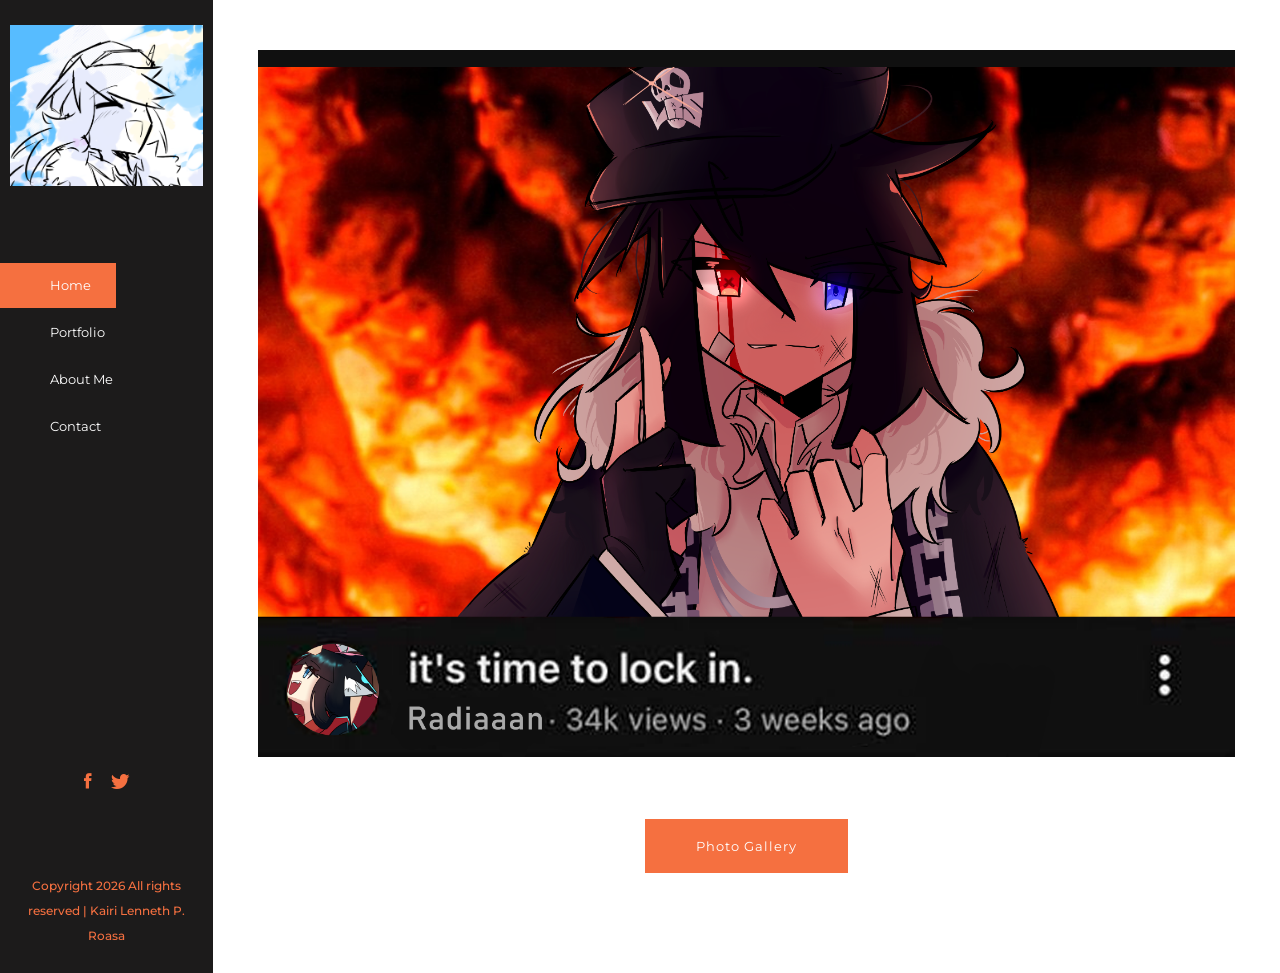
<file: index.html>
<!DOCTYPE html>
<html lang="en">
<head>
    <!-- ========== Meta Tags ========== -->
    <meta charset="UTF-8">
    <meta name="viewport" content="width=device-width, initial-scale=1, maximum-scale=1">
    <!-- ========== Title ========== -->
    <title>Roasa - Home</title>
    <!-- ========== Favicon Ico ========== -->
    <!--<link rel="icon" href="fav.ico">-->
    <!-- ========== STYLESHEETS ========== -->
    <!-- Bootstrap CSS -->
    <link href="assets/css/bootstrap.min.css" rel="stylesheet">
    <!-- Fonts Icon CSS -->
    <link href="assets/css/font-awesome.min.css" rel="stylesheet">
    <link href="assets/css/et-line.css" rel="stylesheet">
    <link href="assets/css/ionicons.min.css" rel="stylesheet">
    <!-- Carousel CSS -->
    <link href="assets/css/slick.css" rel="stylesheet">
    <!-- Magnific-popup -->
    <link rel="stylesheet" href="assets/css/magnific-popup.css">
    <!-- Animate CSS -->
    <link rel="stylesheet" href="assets/css/animate.min.css">
    <!-- Custom styles for this template -->
    <link href="assets/css/main.css" rel="stylesheet">
</head>
<body>
    <div class="loader">
        <div class="loader-outter"></div>
        <div class="loader-inner"></div>
    </div>

    <div class="body-container container-fluid">
        <a class="menu-btn" href="javascript:void(0)">
            <i class="ion ion-grid"></i>
        </a>
        <div class="row justify-content-center">
            <!--=================== side menu ====================-->
            <div class="col-lg-2 col-md-3 col-12 menu_block">

                <!--logo -->
                <div class="logo_box">
                    <a href="index.html">
                        <img src="assets/img/logog.png">
                    </a>
                </div>
                <!--logo end-->

                <!--main menu -->
                <div class="side_menu_section">
                    <ul class="menu_nav">
                        <li class="active">
                            <a href="index.html">
                                Home
                            </a>
                        </li>
                        <li>
                            <a href="portfolio.html">
                                Portfolio
                            </a>
                        </li>
                        <li>
                            <a href="about.html">
                                About Me
                            </a>
                        </li>
                        <li>
                            <a href="contact.html">
                                Contact
                            </a>
                        </li>
                    </ul>
                </div>
                <!--main menu end -->

                <!--social and copyright -->
                <div class="side_menu_bottom">
                    <div class="side_menu_bottom_inner">
                        <ul class="social_menu">
                            <li>
                                <a href="https://www.facebook.com/kairi.roasa"><i class="ion ion-social-facebook"></i></i> </a>
                            </li>
                            <li>
                                <a href="https://x.com/radiaaam"> <i class="ion ion-social-twitter"></i> </a>
                            </li>
                        </ul>
                        <div class="copy_right">
                            <p class="copyright">Copyright 2026 All rights reserved | Kairi Lenneth P. Roasa</p>
                        </div>
                    </div>
                </div>
                <!--social and copyright end -->

            </div>
            <!--=================== side menu end====================-->

            <!--=================== content body ====================-->
            <div class="col-lg-10 col-md-9 col-12 body_block  align-content-center">
                <div class="portfolio">
                    <div class="container-fluid">
                        <img src="assets/img/bg/LOCKIN.png" width=1300 height=auto>
                        <br><br>
                        <div class="element_section mt30 mb50">
                            <div class="section_content mt30">
                                <center><a href="portfolio.html" class="btn btn-primary">Photo Gallery</a></center>
                            </div>
                        </div>
                    </div>
                </div>
            </div>
            <!--=================== content body end ====================-->
        </div>
    </div>


    <!-- jquery -->
    <script src="assets/js/jquery.min.js"></script>
    <!-- bootstrap -->
    <script src="assets/js/popper.js"></script>
    <script src="assets/js/bootstrap.min.js"></script>
    <script src="assets/js/waypoints.min.js"></script>
    <!--slick carousel -->
    <script src="assets/js/slick.min.js"></script>
    <!--Portfolio Filter-->
    <script src="assets/js/imgloaded.js"></script>
    <script src="assets/js/isotope.js"></script>
    <!-- Magnific-popup -->
    <script src="assets/js/jquery.magnific-popup.min.js"></script>
    <!--Counter-->
    <script src="assets/js/jquery.counterup.min.js"></script>
    <!-- WOW JS -->
    <script src="assets/js/wow.min.js"></script>
    <!-- Custom js -->
    <script src="assets/js/main.js"></script>
</body>
</html>
</file>
<file: assets/css/et-line.css>
@font-face{font-family:et-line;src:url(../fonts/et-line.eot);src:url(../fonts/et-line.eot?#iefix) format('embedded-opentype'),url(../fonts/et-line.woff) format('woff'),url(../fonts/et-line.ttf) format('truetype'),url(../fonts/et-line.svg#et-line) format('svg');font-weight:400;font-style:normal}[data-icon]:before{font-family:et-line;content:attr(data-icon);speak:none;font-weight:400;font-variant:normal;text-transform:none;line-height:1;-webkit-font-smoothing:antialiased;-moz-osx-font-smoothing:grayscale;display:inline-block}.icon-adjustments,.icon-alarmclock,.icon-anchor,.icon-aperture,.icon-attachment,.icon-bargraph,.icon-basket,.icon-beaker,.icon-bike,.icon-book-open,.icon-briefcase,.icon-browser,.icon-calendar,.icon-camera,.icon-caution,.icon-chat,.icon-circle-compass,.icon-clipboard,.icon-clock,.icon-cloud,.icon-compass,.icon-desktop,.icon-dial,.icon-document,.icon-documents,.icon-download,.icon-dribbble,.icon-edit,.icon-envelope,.icon-expand,.icon-facebook,.icon-flag,.icon-focus,.icon-gears,.icon-genius,.icon-gift,.icon-global,.icon-globe,.icon-googleplus,.icon-grid,.icon-happy,.icon-hazardous,.icon-heart,.icon-hotairballoon,.icon-hourglass,.icon-key,.icon-laptop,.icon-layers,.icon-lifesaver,.icon-lightbulb,.icon-linegraph,.icon-linkedin,.icon-lock,.icon-magnifying-glass,.icon-map,.icon-map-pin,.icon-megaphone,.icon-mic,.icon-mobile,.icon-newspaper,.icon-notebook,.icon-paintbrush,.icon-paperclip,.icon-pencil,.icon-phone,.icon-picture,.icon-pictures,.icon-piechart,.icon-presentation,.icon-pricetags,.icon-printer,.icon-profile-female,.icon-profile-male,.icon-puzzle,.icon-quote,.icon-recycle,.icon-refresh,.icon-ribbon,.icon-rss,.icon-sad,.icon-scissors,.icon-scope,.icon-search,.icon-shield,.icon-speedometer,.icon-strategy,.icon-streetsign,.icon-tablet,.icon-target,.icon-telescope,.icon-toolbox,.icon-tools,.icon-tools-2,.icon-trophy,.icon-tumblr,.icon-twitter,.icon-upload,.icon-video,.icon-wallet,.icon-wine{font-family:et-line;speak:none;font-style:normal;font-weight:400;font-variant:normal;text-transform:none;line-height:1;-webkit-font-smoothing:antialiased;-moz-osx-font-smoothing:grayscale;display:inline-block}.icon-mobile:before{content:"\e000"}.icon-laptop:before{content:"\e001"}.icon-desktop:before{content:"\e002"}.icon-tablet:before{content:"\e003"}.icon-phone:before{content:"\e004"}.icon-document:before{content:"\e005"}.icon-documents:before{content:"\e006"}.icon-search:before{content:"\e007"}.icon-clipboard:before{content:"\e008"}.icon-newspaper:before{content:"\e009"}.icon-notebook:before{content:"\e00a"}.icon-book-open:before{content:"\e00b"}.icon-browser:before{content:"\e00c"}.icon-calendar:before{content:"\e00d"}.icon-presentation:before{content:"\e00e"}.icon-picture:before{content:"\e00f"}.icon-pictures:before{content:"\e010"}.icon-video:before{content:"\e011"}.icon-camera:before{content:"\e012"}.icon-printer:before{content:"\e013"}.icon-toolbox:before{content:"\e014"}.icon-briefcase:before{content:"\e015"}.icon-wallet:before{content:"\e016"}.icon-gift:before{content:"\e017"}.icon-bargraph:before{content:"\e018"}.icon-grid:before{content:"\e019"}.icon-expand:before{content:"\e01a"}.icon-focus:before{content:"\e01b"}.icon-edit:before{content:"\e01c"}.icon-adjustments:before{content:"\e01d"}.icon-ribbon:before{content:"\e01e"}.icon-hourglass:before{content:"\e01f"}.icon-lock:before{content:"\e020"}.icon-megaphone:before{content:"\e021"}.icon-shield:before{content:"\e022"}.icon-trophy:before{content:"\e023"}.icon-flag:before{content:"\e024"}.icon-map:before{content:"\e025"}.icon-puzzle:before{content:"\e026"}.icon-basket:before{content:"\e027"}.icon-envelope:before{content:"\e028"}.icon-streetsign:before{content:"\e029"}.icon-telescope:before{content:"\e02a"}.icon-gears:before{content:"\e02b"}.icon-key:before{content:"\e02c"}.icon-paperclip:before{content:"\e02d"}.icon-attachment:before{content:"\e02e"}.icon-pricetags:before{content:"\e02f"}.icon-lightbulb:before{content:"\e030"}.icon-layers:before{content:"\e031"}.icon-pencil:before{content:"\e032"}.icon-tools:before{content:"\e033"}.icon-tools-2:before{content:"\e034"}.icon-scissors:before{content:"\e035"}.icon-paintbrush:before{content:"\e036"}.icon-magnifying-glass:before{content:"\e037"}.icon-circle-compass:before{content:"\e038"}.icon-linegraph:before{content:"\e039"}.icon-mic:before{content:"\e03a"}.icon-strategy:before{content:"\e03b"}.icon-beaker:before{content:"\e03c"}.icon-caution:before{content:"\e03d"}.icon-recycle:before{content:"\e03e"}.icon-anchor:before{content:"\e03f"}.icon-profile-male:before{content:"\e040"}.icon-profile-female:before{content:"\e041"}.icon-bike:before{content:"\e042"}.icon-wine:before{content:"\e043"}.icon-hotairballoon:before{content:"\e044"}.icon-globe:before{content:"\e045"}.icon-genius:before{content:"\e046"}.icon-map-pin:before{content:"\e047"}.icon-dial:before{content:"\e048"}.icon-chat:before{content:"\e049"}.icon-heart:before{content:"\e04a"}.icon-cloud:before{content:"\e04b"}.icon-upload:before{content:"\e04c"}.icon-download:before{content:"\e04d"}.icon-target:before{content:"\e04e"}.icon-hazardous:before{content:"\e04f"}.icon-piechart:before{content:"\e050"}.icon-speedometer:before{content:"\e051"}.icon-global:before{content:"\e052"}.icon-compass:before{content:"\e053"}.icon-lifesaver:before{content:"\e054"}.icon-clock:before{content:"\e055"}.icon-aperture:before{content:"\e056"}.icon-quote:before{content:"\e057"}.icon-scope:before{content:"\e058"}.icon-alarmclock:before{content:"\e059"}.icon-refresh:before{content:"\e05a"}.icon-happy:before{content:"\e05b"}.icon-sad:before{content:"\e05c"}.icon-facebook:before{content:"\e05d"}.icon-twitter:before{content:"\e05e"}.icon-googleplus:before{content:"\e05f"}.icon-rss:before{content:"\e060"}.icon-tumblr:before{content:"\e061"}.icon-linkedin:before{content:"\e062"}.icon-dribbble:before{content:"\e063"}
</file>
<file: assets/css/main.css>
/*
 * Cocoon -  Portfolio html  Template
 * Build Date: december 2017
 * Author: colorlib
 * Copyright (C) 2018 colorlib
 */
/* ------------------------------------- */
/* TABLE OF CONTENTS
/* -------------------------------------
    . GENERAL
    . SIDE MENU
    . BODY SIDE GENEREL CLASSES
    . BUTTONS
    . ICON BOXES
    . PROJECTS SECTION (PORTFOLIO)
    . BLOG  SECTION
    . COUNTER SECTION
    . Testimonial SECTION
	. Contact Section
	.PROGRESSBAR
	.SINGLE POST (COMMENTS SIDEBAR TAGS LIST)
	------------------------------------- */
/*  ----------------------------------------------------
1. GENERAL
-------------------------------------------------------- */
/* ----------------IMPORT GOOGLE FONTS ------------------- */
@import url("https://fonts.googleapis.com/css?family=Montserrat:300,300i,400,500");
/* ----------------Text Fonts ------------------- */
body {
  font-size: 20px;
  line-height: 1.6;
  font-weight: 300;
  font-family: "Montserrat", sans-serif;
  color: #262424;
  font-style: normal;
  overflow-x: hidden;
}

h1, h2, h3, h4, h5, h6 {
  font-family: "Montserrat", sans-serif;
  font-weight: 400;
  color: #1c1b1b;
  line-height: 1.3;
}

h1, .h1 {
  font-size: 42px;
  margin-bottom: 25px;
}

h2, .h2 {
  font-size: 38px;
  margin-bottom: 25px;
}

h3, .h3 {
  font-size: 36px;
  margin-bottom: 25px;
}

h4, .h4 {
  font-size: 18px;
  margin-bottom: 15px;
}

h5, .h5 {
  font-size: 16px;
  margin-bottom: 15px;
}

h6, .h6 {
  font-size: 14px;
  margin-bottom: 10px;
}

p {
  font-size: 16px;
  font-family: "Montserrat", sans-serif;
  margin: 0 0 15px;
  line-height: 2.1;
  font-weight: 300;
  color: #262424;
}
p:last-child {
  margin-bottom: 0;
}

a {
  color: inherit;
  text-decoration: none;
  cursor: pointer;
  font-size: 13px;
  font-weight: 400;
  -webkit-transition: all 0.4s ease-in-out;
  transition: all 0.4s ease-in-out;
}

a:hover,
a:focus,
a:active {
  text-decoration: none;
  outline: none;
  color: #262424;
  -webkit-transition: all 0.4s ease-in-out;
  transition: all 0.4s ease-in-out;
}

ul.nosyely_list {
  padding: 0;
  margin: 0;
  list-style: none;
}

.section_title {
  position: relative;
  margin-bottom: 25px;
}
.section_title h4 {
  tex  background-color: #f57040;
  position: absolute;
  left: 2px;
  bottom: -10px;
}

blockquote {
  padding: 75px 25px 25px;
  font-size: 20px;
  text-align: center;
  margin: 25px 50px;
}
blockquote:before {
  content: open-quote;
  display: block;
  font-size: 134px;
  font-family: Georgia, Verdana, Roboto, serif;
  line-height: 0.2;
  padding: 0;
  opacity: 0.2;
  font-weight: 600;
  margin: 0;
}
blockquote p {
  font-size: 18px;
  text-transform: capitalize;
  font-weight: 400;
  font-style: italic;
}

.text-muted {
  color: #868e96 !important;
  font-size: 14px;
  line-height: 2.1;
}

strong {
  font-weight: 700;
}

.text-xs {
  font-size: 11px;
}

.text-xl {
  font-size: 48px;
  font-weight: 600;
  letter-spacing: 1px;
}

.uppercase {
  text-transform: uppercase;
}

.capitalize {
  text-transform: capitalize;
}

img {
  max-width: 100%;
}

@media (max-width: 768px) {
  h1, .h1 {
    font-size: 28px;
    line-height: 40px;
    margin-bottom: 15px;
    font-weight: 700;
  }

  h2, .h2 {
    font-size: 24px;
    line-height: 40px;
    margin-bottom: 15px;
  }

  h3, .h3 {
    font-size: 20px;
    line-height: 30px;
    margin-bottom: 15px;
  }

  h4, .h4 {
    font-size: 16px;
    line-height: 30px;
    margin-bottom: 10px;
  }

  h5, .h5 {
    font-size: 14px;
    line-height: 25px;
    margin-bottom: 10px;
  }

  h6, .h6 {
    font-size: 12px;
    line-height: 25px;
    margin-bottom: 5px;
  }

  .hide-md {
    display: none !important;
  }
}
/* ----------------Responsive Align ------------------- */
@media all and (max-width: 767px) {
  .text-center-xs {
    text-align: center;
  }

  .text-left-xs {
    text-align: left;
  }

  .text-right-xs {
    text-align: right;
  }
}
.loader {
  position: fixed;
  top: 0;
  bottom: 0;
  width: 100%;
  background-color: #EEEEEE;
  z-index: 999999;
}
.loader .loader-inner {
  position: absolute;
  border: 2px solid #f57040;
  border-radius: 50%;
  width: 40px;
  height: 40px;
  left: calc(50% - 20px);
  top: calc(50% - 20px);
  border-right: 0;
  border-top-color: transparent;
  -webkit-animation: loader-inner 1s cubic-bezier(0.42, 0.61, 0.58, 0.41) infinite;
  animation: loader-inner 1s cubic-bezier(0.42, 0.61, 0.58, 0.41) infinite;
}

@-webkit-keyframes loader-outter {
  0% {
    -webkit-transform: rotate(0deg);
    transform: rotate(0deg);
  }
  100% {
    -webkit-transform: rotate(360deg);
    transform: rotate(360deg);
  }
}
@keyframes loader-outter {
  0% {
    -webkit-transform: rotate(0deg);
    transform: rotate(0deg);
  }
  100% {
    -webkit-transform: rotate(360deg);
    transform: rotate(360deg);
  }
}
@-webkit-keyframes loader-inner {
  0% {
    -webkit-transform: rotate(0deg);
    transform: rotate(0deg);
  }
  100% {
    -webkit-transform: rotate(-360deg);
    transform: rotate(-360deg);
  }
}
@keyframes loader-inner {
  0% {
    -webkit-transform: rotate(0deg);
    transform: rotate(0deg);
  }
  100% {
    -webkit-transform: rotate(-360deg);
    transform: rotate(-360deg);
  }
}
/* ----------------colors------------------- */
.color-gray {
  color: #EEEEEE !important;
}

.color-dark-gray {
  color: #262424 !important;
}

.color-dark {
  color: #333333 !important;
}

.color-black {
  color: #1c1b1b !important;
}

.color-light {
  color: #ffffff !important;
}

.color-green {
  color: #6cc47f !important;
}

.color-blue {
  color: #f57040 !important;
}

.color-red {
  color: #f97794 !important;
}

.color-orange {
  color: #f79257 !important;
}

.color-yellow {
  color: #ffbf00 !important;
}

.color-purple {
  color: #926cc4 !important;
}

.bg-grad-purple {
  background: #8C66CA;
  background: linear-gradient(135deg, #E25574 0%, #8C66CA 100%);
}

.bg-macaroni {
  background: -webkit-gradient(linear, left top, right top, from(#ff5f6d), to(#ffc371));
  background: linear-gradient(90deg, #ff5f6d 0%, #ffc371 100%);
}

.bg-light {
  background-color: #ffffff !important;
}

.bg-gray {
  background-color: #EEEEEE !important;
}

.bg-black {
  background-color: #1c1b1b !important;
}

.bg-blue {
  background-color: #f57040 !important;
}

.bg-purple {
  background-color: #926cc4 !important;
}

/* --------------PADDING STYLE-------------- */
.p0 {
  padding: 0 !important;
}

.p5 {
  padding: 5px !important;
}

.p10 {
  padding: 10px !important;
}

.p15 {
  padding: 15px !important;
}

.p20 {
  padding: 20px !important;
}

.p25 {
  padding: 25px !important;
}

.p30 {
  padding: 30px !important;
}

.p35 {
  padding: 35px !important;
}

.p40 {
  padding: 40px !important;
}

.p45 {
  padding: 45px !important;
}

.p50 {
  padding: 50px !important;
}

.p55 {
  padding: 55px !important;
}

.p60 {
  padding: 60px !important;
}

.p65 {
  padding: 65px !important;
}

.p70 {
  padding: 70px !important;
}

.p75 {
  padding: 75px !important;
}

.p80 {
  padding: 80px !important;
}

.p85 {
  padding: 85px !important;
}

.p90 {
  padding: 90px !important;
}

.p95 {
  padding: 95px !important;
}

.p100 {
  padding: 100px !important;
}

.pt0 {
  padding-top: 0 !important;
}

.pt5 {
  padding-top: 5px !important;
}

.pt10 {
  padding-top: 10px !important;
}

.pt15 {
  padding-top: 15px !important;
}

.pt20 {
  padding-top: 20px !important;
}

.pt25 {
  padding-top: 25px !important;
}

.pt30 {
  padding-top: 30px !important;
}

.pt35 {
  padding-top: 35px !important;
}

.pt40 {
  padding-top: 40px !important;
}

.pt45 {
  padding-top: 45px !important;
}

.pt50 {
  padding-top: 50px !important;
}

.pt55 {
  padding-top: 55px !important;
}

.pt60 {
  padding-top: 60px !important;
}

.pt65 {
  padding-top: 65px !important;
}

.pt70 {
  padding-top: 70px !important;
}

.pt75 {
  padding-top: 75px !important;
}

.pt80 {
  padding-top: 80px !important;
}

.pt85 {
  padding-top: 85px !important;
}

.pt90 {
  padding-top: 90px !important;
}

.pt95 {
  padding-top: 95px !important;
}

.pt100 {
  padding-top: 100px !important;
}

.pt120 {
  padding-top: 120px !important;
}

.pt200 {
  padding-top: 200px !important;
}

.pr0 {
  padding-right: 0 !important;
}

.pr5 {
  padding-right: 5px !important;
}

.pr10 {
  padding-right: 10px !important;
}

.pr15 {
  padding-right: 15px !important;
}

.pr20 {
  padding-right: 20px !important;
}

.pr25 {
  padding-right: 25px !important;
}

.pr30 {
  padding-right: 30px !important;
}

.pr35 {
  padding-right: 35px !important;
}

.pr40 {
  padding-right: 40px !important;
}

.pr45 {
  padding-right: 45px !important;
}

.pr50 {
  padding-right: 50px !important;
}

.pr55 {
  padding-right: 55px !important;
}

.pr60 {
  padding-right: 60px !important;
}

.pr65 {
  padding-right: 65px !important;
}

.pr70 {
  padding-right: 70px !important;
}

.pr75 {
  padding-right: 75px !important;
}

.pr80 {
  padding-right: 80px !important;
}

.pr85 {
  padding-right: 85px !important;
}

.pr90 {
  padding-right: 90px !important;
}

.pr95 {
  padding-right: 95px !important;
}

.pr100 {
  padding-right: 100px !important;
}

.pb0 {
  padding-bottom: 0 !important;
}

.pb5 {
  padding-bottom: 5px !important;
}

.pb10 {
  padding-bottom: 10px !important;
}

.pb15 {
  padding-bottom: 15px !important;
}

.pb20 {
  padding-bottom: 20px !important;
}

.pb25 {
  padding-bottom: 25px !important;
}

.pb30 {
  padding-bottom: 30px !important;
}

.pb35 {
  padding-bottom: 35px !important;
}

.pb40 {
  padding-bottom: 40px !important;
}

.pb45 {
  padding-bottom: 45px !important;
}

.pb50 {
  padding-bottom: 50px !important;
}

.pb55 {
  padding-bottom: 55px !important;
}

.pb60 {
  padding-bottom: 60px !important;
}

.pb65 {
  padding-bottom: 65px !important;
}

.pb70 {
  padding-bottom: 70px !important;
}

.pb75 {
  padding-bottom: 75px !important;
}

.pb80 {
  padding-bottom: 80px !important;
}

.pb85 {
  padding-bottom: 85px !important;
}

.pb90 {
  padding-bottom: 90px !important;
}

.pb95 {
  padding-bottom: 95px !important;
}

.pb100 {
  padding-bottom: 100px !important;
}

.pb120 {
  padding-bottom: 120px !important;
}

.pb200 {
  padding-bottom: 200px !important;
}

.pl0 {
  padding-left: 0;
}

.pl5 {
  padding-left: 5px;
}

.pl10 {
  padding-left: 10px;
}

.pl15 {
  padding-left: 15px;
}

.pl20 {
  padding-left: 20px;
}

.pl25 {
  padding-left: 25px;
}

.pl30 {
  padding-left: 30px;
}

.pl35 {
  padding-left: 35px;
}

.pl40 {
  padding-left: 40px;
}

.pl45 {
  padding-left: 45px;
}

.pl50 {
  padding-left: 50px;
}

.pl55 {
  padding-left: 55px;
}

.pl60 {
  padding-left: 60px;
}

.pl65 {
  padding-left: 65px;
}

.pl70 {
  padding-left: 70px;
}

.pl75 {
  padding-left: 75px;
}

.pl80 {
  padding-left: 80px;
}

.pl85 {
  padding-left: 85px;
}

.pl90 {
  padding-left: 90px;
}

.pl95 {
  padding-left: 95px;
}

.pl100 {
  padding-left: 100px;
}

/*  -----------------MARGIN STYLE----------------------- */
.m0 {
  margin: 0;
}

.m5 {
  margin: 5px;
}

.m10 {
  margin: 10px;
}

.m15 {
  margin: 15px;
}

.m20 {
  margin: 20px;
}

.m25 {
  margin: 25px;
}

.m30 {
  margin: 30px;
}

.m35 {
  margin: 35px;
}

.m40 {
  margin: 40px;
}

.m45 {
  margin: 45px;
}

.m50 {
  margin: 50px;
}

.m55 {
  margin: 55px;
}

.m60 {
  margin: 60px;
}

.m65 {
  margin: 65px;
}

.m70 {
  margin: 70px;
}

.m75 {
  margin: 75px;
}

.m80 {
  margin: 80px;
}

.m85 {
  margin: 85px;
}

.m90 {
  margin: 90px;
}

.m95 {
  margin: 95px;
}

.m100 {
  margin: 100px;
}

.mt0 {
  margin-top: 0 !important;
}

.mt5 {
  margin-top: 5px !important;
}

.mt10 {
  margin-top: 10px !important;
}

.mt15 {
  margin-top: 15px !important;
}

.mt20 {
  margin-top: 20px !important;
}

.mt25 {
  margin-top: 25px !important;
}

.mt30 {
  margin-top: 30px !important;
}

.mt35 {
  margin-top: 35px !important;
}

.mt40 {
  margin-top: 40px !important;
}

.mt45 {
  margin-top: 45px !important;
}

.mt50 {
  margin-top: 50px !important;
}

.mt55 {
  margin-top: 55px !important;
}

.mt60 {
  margin-top: 60px !important;
}

.mt65 {
  margin-top: 65px !important;
}

.mt70 {
  margin-top: 70px !important;
}

.mt75 {
  margin-top: 75px !important;
}

.mt80 {
  margin-top: 80px !important;
}

.mt85 {
  margin-top: 85px !important;
}

.mt90 {
  margin-top: 90px !important;
}

.mt95 {
  margin-top: 95px !important;
}

.mt100 {
  margin-top: 100px !important;
}

.mt110 {
  margin-top: 110px !important;
}

.mt120 {
  margin-top: 120px !important;
}

.mt-75 {
  margin-top: -75px !important;
}

.mr0 {
  margin-right: 0 !important;
}

.mr5 {
  margin-right: 5px !important;
}

.mr10 {
  margin-right: 10px !important;
}

.mr15 {
  margin-right: 15px !important;
}

.mr20 {
  margin-right: 20px !important;
}

.mr25 {
  margin-right: 25px !important;
}

.mr30 {
  margin-right: 30px !important;
}

.mr35 {
  margin-right: 35px !important;
}

.mr40 {
  margin-right: 40px !important;
}

.mr45 {
  margin-right: 45px !important;
}

.mr50 {
  margin-right: 50px !important;
}

.mr55 {
  margin-right: 55px !important;
}

.mr60 {
  margin-right: 60px !important;
}

.mr65 {
  margin-right: 65px !important;
}

.mr70 {
  margin-right: 70px !important;
}

.mr75 {
  margin-right: 75px !important;
}

.mr80 {
  margin-right: 80px !important;
}

.mr85 {
  margin-right: 85px !important;
}

.mr90 {
  margin-right: 90px !important;
}

.mr95 {
  margin-right: 95px !important;
}

.mr100 {
  margin-right: 100px !important;
}

.mb0 {
  margin-bottom: 0 !important;
}

.mb5 {
  margin-bottom: 5px !important;
}

.mb10 {
  margin-bottom: 10px !important;
}

.mb15 {
  margin-bottom: 15px !important;
}

.mb20 {
  margin-bottom: 20px !important;
}

.mb25 {
  margin-bottom: 25px !important;
}

.mb30 {
  margin-bottom: 30px !important;
}

.mb35 {
  margin-bottom: 35px !important;
}

.mb40 {
  margin-bottom: 40px !important;
}

.mb45 {
  margin-bottom: 45px !important;
}

.mb50 {
  margin-bottom: 50px !important;
}

.mb55 {
  margin-bottom: 55px !important;
}

.mb60 {
  margin-bottom: 60px !important;
}

.mb65 {
  margin-bottom: 65px !important;
}

.mb70 {
  margin-bottom: 70px !important;
}

.mb75 {
  margin-bottom: 75px !important;
}

.mb80 {
  margin-bottom: 80px !important;
}

.mb85 {
  margin-bottom: 85px !important;
}

.mb90 {
  margin-bottom: 90px !important;
}

.mb95 {
  margin-bottom: 95px !important;
}

.mb100 {
  margin-bottom: 100px !important;
}

.ml0 {
  margin-left: 0 !important;
}

.ml5 {
  margin-left: 5px !important;
}

.ml10 {
  margin-left: 10px !important;
}

.ml15 {
  margin-left: 15px !important;
}

.ml20 {
  margin-left: 20px !important;
}

.ml25 {
  margin-left: 25px !important;
}

.ml30 {
  margin-left: 30px !important;
}

.ml35 {
  margin-left: 35px !important;
}

.ml40 {
  margin-left: 40px !important;
}

.ml45 {
  margin-left: 45px !important;
}

.ml50 {
  margin-left: 50px !important;
}

.ml55 {
  margin-left: 55px !important;
}

.ml60 {
  margin-left: 60px !important;
}

.ml65 {
  margin-left: 65px !important;
}

.ml70 {
  margin-left: 70px !important;
}

.ml75 {
  margin-left: 75px !important;
}

.ml80 {
  margin-left: 80px !important;
}

.ml85 {
  margin-left: 85px !important;
}

.ml90 {
  margin-left: 90px !important;
}

.ml95 {
  margin-left: 95px !important;
}

.ml100 {
  margin-left: 100px !important;
}

/*  --------------MARGIN STYLE MINUS----------------------------- */
.mt-5 {
  margin-top: -5px;
}

.mt-10 {
  margin-top: -10px;
}

.mt-15 {
  margin-top: -15px;
}

.mt-20 {
  margin-top: -20px;
}

.mt-25 {
  margin-top: -25px;
}

.mt-30 {
  margin-top: -30px;
}

.mt-35 {
  margin-top: -35px;
}

.mt-40 {
  margin-top: -40px;
}

.mt-45 {
  margin-top: -45px;
}

.mt-50 {
  margin-top: -50px;
}

.mt-55 {
  margin-top: -55px;
}

.mt-60 {
  margin-top: -60px;
}

.mt-65 {
  margin-top: -65px;
}

.mt-70 {
  margin-top: -70px;
}

.mt-75 {
  margin-top: -75px;
}

.mt-80 {
  margin-top: -80px;
}

.mt-85 {
  margin-top: -85px;
}

.mt-90 {
  margin-top: -90px;
}

.mt-95 {
  margin-top: -95px;
}

.mt-100 {
  margin-top: -100px;
}

.mt-110 {
  margin-top: -110px;
}

.mt-120 {
  margin-top: -120px;
}

.mt-130 {
  margin-top: -130px;
}

.mt-140 {
  margin-top: -140px;
}

.mt-150 {
  margin-top: -150px;
}

.ml-5 {
  margin-left: -5px;
}

.ml-10 {
  margin-left: -10px;
}

.ml-15 {
  margin-left: -15px;
}

.ml-20 {
  margin-left: -20px;
}

.ml-25 {
  margin-left: -25px;
}

.ml-30 {
  margin-left: -30px;
}

.ml-35 {
  margin-left: -35px;
}

.ml-40 {
  margin-left: -40px;
}

.ml-45 {
  margin-left: -45px;
}

.ml-50 {
  margin-left: -50px;
}

.ml-55 {
  margin-left: -55px;
}

.ml-60 {
  margin-left: -60px;
}

.ml-65 {
  margin-left: -65px;
}

.ml-70 {
  margin-left: -70px;
}

.ml-75 {
  margin-left: -75px;
}

.ml-80 {
  margin-left: -80px;
}

.ml-85 {
  margin-left: -85px;
}

.ml-90 {
  margin-left: -90px;
}

.ml-95 {
  margin-left: -95px;
}

.ml-100 {
  margin-left: -100px;
}

.ml-110 {
  margin-left: -110px;
}

.ml-120 {
  margin-left: -120px;
}

.ml-130 {
  margin-left: -130px;
}

.ml-140 {
  margin-left: -140px;
}

.ml-150 {
  margin-left: -150px;
}

.mb-5 {
  margin-bottom: -5px;
}

.mb-10 {
  margin-bottom: -10px;
}

.mb-15 {
  margin-bottom: -15px;
}

.mb-20 {
  margin-bottom: -20px;
}

.mb-25 {
  margin-bottom: -25px;
}

.mb-30 {
  margin-bottom: -30px;
}

.mb-35 {
  margin-bottom: -35px;
}

.mb-40 {
  margin-bottom: -40px;
}

.mb-45 {
  margin-bottom: -45px;
}

.mb-50 {
  margin-bottom: -50px;
}

.mb-55 {
  margin-bottom: -55px;
}

.mb-60 {
  margin-bottom: -60px;
}

.mb-65 {
  margin-bottom: -65px;
}

.mb-70 {
  margin-bottom: -70px;
}

.mb-75 {
  margin-bottom: -75px;
}

.mb-80 {
  margin-bottom: -80px;
}

.mb-85 {
  margin-bottom: -85px;
}

.mb-90 {
  margin-bottom: -90px;
}

.mb-95 {
  margin-bottom: -95px;
}

.mb-100 {
  margin-bottom: -100px;
}

.mb-110 {
  margin-bottom: -110px;
}

.mb-120 {
  margin-bottom: -120px;
}

.mb-130 {
  margin-bottom: -130px;
}

.mb-140 {
  margin-bottom: -140px;
}

.mb-150 {
  margin-bottom: -150px;
}

/*  ----------------------------------------------------
2. HEADER
-------------------------------------------------------- */
.body-container {
  position: relative;
}

.menu-btn {
  font-size: 36px;
  text-align: center;
  position: fixed;
  right: 30px;
  display: none;
  opacity: 0;
  bottom: 30px;
  padding: 3px 0;
  background-color: #fff;
  z-index: 9999;
  width: 60px;
  color: #f57040;
  height: 60px;
  border-radius: 50px;
  -webkit-box-shadow: 0 0 42px rgba(0, 0, 0, 0.1);
          box-shadow: 0 0 42px rgba(0, 0, 0, 0.1);
}
.menu-btn:hover {
  -webkit-box-shadow: 0 0 2px rgba(0, 0, 0, 0.09);
          box-shadow: 0 0 2px rgba(0, 0, 0, 0.09);
  color: #1c1b1b;
}

.menu_block {
  background-color: #1c1b1b;
  min-height: 100vh;
  padding: 0;
}
.menu_block .logo_box {
  text-align: center;
  padding: 25px 10px;
}
.menu_block .side_menu_section {
  margin-top: 50px;
}
.menu_block .side_title {
  padding-left: 50px;
  color: #f57040;
  text-transform: capitalize;
  font-size: 15px;
  margin-bottom: 25px;
  font-weight: 500;
}
.menu_block .side_menu_bottom {
  min-height: 300px;
}
.menu_block .side_menu_bottom .side_menu_bottom_inner {
  position: absolute;
  left: 0;
  right: 0;
  bottom: 0;
}
.menu_block .copy_right {
  padding: 25px;
  color: #f57040;
  margin-top: 50px;
}
.menu_block .copy_right p {
  color: #f57040;
  font-size: 12px;
  text-align: center;
  font-weight: 500;
}

.menu_nav {
  width: 100%;
  padding: 0;
  list-style: none;
  margin-left: 0;
}
.menu_nav li {
  width: 100%;
  display: inline-block;
  padding: 0;
  margin-top: 2px;
}
.menu_nav li a {
  display: inline-block;
  padding: 12px 25px 12px 50px;
  background-color: transparent;
  color: #ffffff;
}
.menu_nav li a:hover {
  background-color: #f57040;
}
.menu_nav li a:focus {
  background-color: #f57040;
}
.menu_nav li.active a {
  background-color: #f57040;
  color: #ffffff;
}
.menu_nav .sub-menu {
  position: absolute;
  right: 0;
  left: 100%;
  z-index: 999999;
  background-color: #f57040;
  padding: 10px;
  display: inline-block;
  min-width: 200px;
}
.menu_nav .sub-menu li a {
  text-align: left;
  padding: 10px 25px;
  text-transform: capitalize;
  background-color: transparent;
}
.menu_nav .sub-menu li a:hover {
  color: #dddddd;
}

.filter_nav {
  padding: 0;
  margin: 0;
  list-style: none;
}
.filter_nav li {
  padding: 0;
  margin-top: 2px;
}
.filter_nav li a {
  display: inline-block;
  padding: 8px 15px 8px 50px;
  text-transform: capitalize;
  color: #ffffff;
}
.filter_nav li a:hover {
  background-color: #f57040;
  color: #ffffff;
}
.filter_nav li.active a {
  background-color: #f57040;
  color: #ffffff;
}

.social_menu {
  margin-top: 100px;
  text-align: center;
  padding: 0;
  list-style: none;
}
.social_menu li {
  display: inline-block;
}
.social_menu li a {
  padding: 7px;
  font-size: 20px;
  color: #f57040;
}
.social_menu li a:hover {
  color: #ffffff;
}

@media (max-width: 768px) {
  .menu-btn {
    opacity: 1;
    display: block;
  }

  .menu_block {
    min-height: 100%;
    padding: 0;
    max-width: 250px;
    left: 0;
    position: fixed;
    top: 0;
    bottom: 0;
    overflow-x: hidden;
    overflow-y: scroll;
    z-index: 999999;
    margin-left: -250px;
    -webkit-transition: all 0.4s ease-in-out;
    transition: all 0.4s ease-in-out;
  }
  .menu_block .side_menu_bottom {
    position: relative;
  }

  .sidebar_closed .menu_block {
    margin-left: 0;
    -webkit-transition: all 0.4s ease-in-out;
    transition: all 0.4s ease-in-out;
  }
}
/*  ----------------------------------------------------
3 body
-------------------------------------------------------- */
.body_block {
  background-color: #ffffff;
  padding: 50px 30px;
}

.img_card {
  position: relative;
}
.img_card .content_section {
  background-color: #ffffff;
  position: relative;
  padding: 50px 0;
}
.img_card .content_section .content_box {
  position: relative;
  left: 0;
  right: 0;
  margin-right: -75px;
  z-index: 999;
  top: 0;
  width: auto;
  bottom: 0;
  padding: 15px;
  min-height: 500px;
  background-color: #ffffff;
}
.img_card .content_section .content_box .content_box_inner {
  padding: 25px 20px 25px 15px;
}
.img_card .img_section {
  background-size: cover;
  background-position: center center;
  background-repeat: no-repeat;
}

/*  ----------------------------------------------------
4 buttons
-------------------------------------------------------- */
.btn {
  font-size: 13px;
  line-height: 1.7;
  text-transform: capitalize;
  color: #fff;
  font-weight: 400;
  padding: 15px 50px;
  border-radius: 0;
  outline: 0 !important;
  border: none;
  cursor: pointer;
  letter-spacing: 1px;
  background-color: #1c1b1b;
  -webkit-transition: all 300ms ease-in-out;
  transition: all 300ms ease-in-out;
}
.btn:hover {
  color: #1c1b1b;
  background-color: #fff;
  -webkit-transition: all 300ms ease-in-out;
  transition: all 300ms ease-in-out;
}
.btn:focus {
  outline: 0 !important;
  -webkit-box-shadow: 0 0 0 rgba(0, 0, 0, 0);
          box-shadow: 0 0 0 rgba(0, 0, 0, 0);
}

.btn-sm {
  padding: 10px 20px;
}

.btn-lg {
  padding: 18px 50px;
}

.btn_center {
  margin: 0 auto;
  display: block;
}

.btn.btn-shadow {
  -webkit-box-shadow: 3px 4px 5px 0 rgba(0, 0, 0, 0.09);
  box-shadow: 3px 4px 5px 0 rgba(0, 0, 0, 0.09);
}
.btn.btn-shadow:hover {
  -webkit-box-shadow: 1px 1px 1px 0 rgba(0, 0, 0, 0.09);
  box-shadow: 1px 1px 1px 0 rgba(0, 0, 0, 0.09);
}

.btn-rounded {
  border-radius: 50px;
}

.btn-primary {
  background-color: #f57040;
  border: solid 1px #f57040;
  color: #ffffff;
  -webkit-transition: all 300ms ease-in-out;
  transition: all 300ms ease-in-out;
}
.btn-primary:hover {
  background-color: #1c1b1b;
  color: #ffffff;
  border: solid 1px #1c1b1b;
  -webkit-transition: all 300ms ease-in-out;
  transition: all 300ms ease-in-out;
}

.btn-primary-outline {
  background-color: transparent;
  border: solid 1px #f57040;
  color: #f57040;
  -webkit-transition: all 300ms ease-in-out;
  transition: all 300ms ease-in-out;
}
.btn-primary-outline:hover {
  background-color: #f57040;
  color: #ffffff;
  -webkit-transition: all 300ms ease-in-out;
  transition: all 300ms ease-in-out;
}

.btn-light {
  background-color: #ffffff;
  border: solid 1px #ffffff;
  color: #1c1b1b;
  -webkit-transition: all 300ms ease-in-out;
  transition: all 300ms ease-in-out;
}
.btn-light:hover {
  color: #ffffff;
  border: solid 1px #1c1b1b;
  background-color: #1c1b1b;
  -webkit-transition: all 300ms ease-in-out;
  transition: all 300ms ease-in-out;
}

.btn-dark {
  background-color: #333333;
  border: solid 1px #1c1b1b;
  color: #ffffff;
  -webkit-transition: all 300ms ease-in-out;
  transition: all 300ms ease-in-out;
}
.btn-dark:hover {
  color: #1c1b1b;
  border: solid 1px #ffffff;
  background-color: #ffffff;
  -webkit-transition: all 300ms ease-in-out;
  transition: all 300ms ease-in-out;
}

/*  ----------------------------------------------------
5 icon boxes
-------------------------------------------------------- */
.icon-lg {
  font-size: 64px !important;
}

.icon-md {
  font-size: 32px !important;
}

.icon-sm {
  font-size: 16px !important;
}

.icon_box_one {
  padding: 10px 0;
  margin: 25px 0;
  cursor: pointer;
  -webkit-transition: all 0.3s ease-in-out;
  transition: all 0.3s ease-in-out;
}
.icon_box_one i {
  font-size: 56px;
  color: #f57040;
  vertical-align: middle;
  margin: 0 auto;
  border-radius: 4px;
  display: block;
}
.icon_box_one .content {
  margin-top: 20px;
}
.icon_box_one .content h5 {
  color: #333333;
  font-size: 16px;
  margin-bottom: 5px;
  text-transform: capitalize;
}

.img_box_one {
  padding: 5px;
  background-color: #ffffff;
  margin-top: 30px;
  margin-bottom: 30px;
  -webkit-transition: all ease-in-out 0.4s;
  transition: all ease-in-out 0.4s;
}
.img_box_one img {
  max-width: 64px;
  margin-bottom: 25px;
}
.img_box_one h5 {
  text-transform: capitalize;
  font-size: 22px;
}

.img_box_two {
  display: inline-block;
  padding-left: 55px;
  position: relative;
  margin-top: 25px;
  -webkit-transition: all ease-in-out 0.4s;
  transition: all ease-in-out 0.4s;
}
.img_box_two img {
  max-width: 40px;
  position: absolute;
  left: 0;
}
.img_box_two h5 {
  color: #333333;
  text-transform: capitalize;
  font-size: 16px;
}
.img_box_two p {
  color: #262424;
  font-size: 14px;
  font-weight: 400;
}

/*  ----------------------------------------------------
6 portfolio
-------------------------------------------------------- */
.project_box_one {
  position: relative;
  overflow: hidden;
  margin: 0 auto;
  cursor: crosshair;
  -webkit-transition: all ease-in-out 0.4s;
  transition: all ease-in-out 0.4s;
}
.project_box_one img {
  display: block;
  width: 100%;
  height: 100%;
  -webkit-transition: all ease-in-out 0.4s;
  transition: all ease-in-out 0.4s;
}
.project_box_one .product_info {
  position: absolute;
  top: 0;
  bottom: 0;
  width: 100%;
  height: 100%;
  padding: 30px 40px;
  background-color: rgba(0, 0, 0, 0.7);
  -webkit-transition: all ease-in-out 0.4s;
  transition: all ease-in-out 0.4s;
  opacity: 0;
}
.project_box_one .product_info .product_info_text {
  display: table;
  table-layout: fixed;
  height: 100%;
  width: 100%;
  position: relative;
}
.project_box_one .product_info .product_info_text .product_info_text_inner {
  display: table-cell;
  vertical-align: middle;
  text-align: center;
}
.project_box_one .product_info .product_info_text .product_info_text_inner h4 {
  color: #ffffff;
  font-size: 14px;
  text-transform: capitalize;
  -webkit-transform: translateY(10px);
  transform: translateY(10px);
  -webkit-transition: all ease-in-out 0.4s;
  transition: all ease-in-out 0.4s;
  opacity: 0;
  margin-bottom: 5px;
}
.project_box_one .product_info .product_info_text .product_info_text_inner i {
  color: #ffffff;
  font-size: 20px;
  margin-bottom: 15px;
  -webkit-transform: translateY(-10px);
  transform: translateY(-10px);
  -webkit-transition: all ease-in-out 0.4s;
  transition: all ease-in-out 0.4s;
  opacity: 0;
}
.project_box_one:hover img {
  /* IE 9 */
  -webkit-transform: scale(1.1);
  /* Safari */
  transform: scale(1.1);
  /* Standard syntax */
  -webkit-transition: all ease-in-out 0.4s;
  transition: all ease-in-out 0.4s;
}
.project_box_one:hover .product_info {
  opacity: 1;
}
.project_box_one:hover .product_info .product_info_text_inner h4 {
  -webkit-transform: translateY(0);
  transform: translateY(0);
  opacity: 1;
}
.project_box_one:hover .product_info .product_info_text_inner i {
  -webkit-transform: translateY(0);
  transform: translateY(0);
  opacity: 1;
}

.mfp-title {
  text-align: left;
  line-height: 18px;
  color: #ffffff;
  word-wrap: break-word;
  padding-right: 36px;
  font-size: 14px;
  text-transform: capitalize;
}

.gutters .grid-item {
  margin-bottom: 30px;
}

/*  ----------------------------------------------------
7 counter
-------------------------------------------------------- */
.counter_box {
  text-align: left;
  margin: 25px 0;
}
.counter_box .divider {
  border: solid 1px #f57040;
  width: 40px;
  margin-bottom: 15px;
}
.counter_box .counter {
  font-size: 36px;
  color: #f57040;
  font-weight: 400;
  display: inline-block;
  padding: 0 3px;
  margin: 0;
}
.counter_box h5 {
  font-weight: 500;
  text-transform: capitalize;
  margin: 0;
  font-size: 14px;
  color: #1c1b1b;
}

/*  ----------------------------------------------------
8 tabs
-------------------------------------------------------- */
.hosting_nav {
  margin-top: 0;
  position: relative;
  top: -60px;
}
.hosting_nav .nav-item {
  padding: 25px;
}
.hosting_nav a.nav-link {
  background-color: #ffffff;
  color: #f57040;
  -webkit-box-shadow: 0 0 32px rgba(0, 0, 0, 0.07);
          box-shadow: 0 0 32px rgba(0, 0, 0, 0.07);
  padding: 70px 30px;
}
.hosting_nav a.nav-link img {
  max-width: 64px;
  display: block;
  text-align: center;
  margin: 0 auto;
  margin-bottom: 15px;
  color: #ffffff;
}

/*  ----------------------------------------------------
9 testimonial
-------------------------------------------------------- */
.testimonial_carousel {
  border: solid 2px #f57040;
  padding: 25px;
  position: relative;
  margin: 15px 0;
}
.testimonial_carousel p {
  font-style: italic;
}
.testimonial_carousel .testimonial_author {
  display: inline-block;
  position: relative;
  padding: 15px 60px;
}
.testimonial_carousel .testimonial_author img {
  position: absolute;
  left: 0;
  width: 50px;
  height: 50px;
}
.testimonial_carousel .testimonial_author h5 {
  font-size: 14px;
  text-transform: capitalize;
  margin: 0;
  padding: 0;
  font-weight: 500;
  color: #333333;
  padding-top: 10px;
}
.testimonial_carousel .testimonial_author p {
  margin: 0;
  padding: 0;
  font-size: 12px;
  font-style: normal;
  font-weight: 400;
  text-transform: capitalize;
}
.testimonial_carousel .testimonial_author p span {
  color: #f57040;
}
.testimonial_carousel:before {
  content: "\f347";
  font-family: "Ionicons";
  position: absolute;
  color: #1c1b1b;
  top: -10px;
  background-color: #ffffff;
  padding: 0 35px;
  font-size: 18px;
  left: 15px;
  line-height: 0.8;
}

.testimonial_carousel .slick-dots {
  position: absolute;
  bottom: 50px;
  right: 15px;
  left: auto;
  display: block;
  width: 100%;
  padding: 0;
  margin: 0;
  list-style: none;
  text-align: right;
}
.testimonial_carousel .slick-dots li {
  position: relative;
  display: inline-block;
  width: 11px;
  height: 10px;
  margin: 0 1px;
  padding: 0;
  cursor: pointer;
}
.testimonial_carousel .slick-dots li button {
  position: relative;
  display: inline-block;
  width: 6px;
  height: 6px;
  background-color: #856404;
  border-radius: 50%;
  margin: 0 1px;
  opacity: 0.5;
  padding: 0;
  cursor: pointer;
}
.testimonial_carousel .slick-dots li button:before {
  content: "";
  opacity: 0;
}
.testimonial_carousel .slick-dots li.slick-active button {
  opacity: 1;
}

/*  ----------------------------------------------------
10 blog
-------------------------------------------------------- */
.blog_card {
  margin-bottom: 30px;
  padding: 15px;
}
.blog_card .blog_card_top {
  position: relative;
}
.blog_card .blog_card_top .blog_date {
  background-color: #ffffff;
  width: 60px;
  text-align: center;
  border: solid 1px #f57040;
  position: absolute;
  top: -15px;
  left: 15px;
  font-weight: 400;
  font-size: 30px;
  line-height: 0.7;
  padding: 15px 5px;
  word-break: break-word;
  color: #1c1b1b;
}
.blog_card .blog_card_top .blog_date span {
  font-size: 12px;
  font-weight: 400;
  color: #262424;
}
.blog_card .blog_card_bottom {
  padding: 25px 0;
}
.blog_card .blog_card_bottom h4 {
  margin-bottom: 5px;
}
.blog_card .blog_card_bottom h4 a {
  font-size: 20px;
  margin-bottom: 15px;
  display: block;
  text-transform: capitalize;
  color: #1c1b1b;
}
.blog_card .blog_card_bottom .meta_data {
  font-size: 13px;
  font-weight: 300;
  margin-bottom: 30px;
}
.blog_card .blog_card_bottom .meta_data span {
  padding: 0 5px;
  border-right: 1px #f57040 solid;
}
.blog_card .blog_card_bottom .meta_data span:last-child {
  border-right: 0 #f57040 solid;
}

.widget {
  margin-bottom: 50px;
}
.widget .widget-title {
  margin-bottom: 25px;
  font-size: 18px;
  color: #1c1b1b;
  text-transform: capitalize;
}
.widget ul {
  padding: 0;
  list-style: none;
  margin: 0;
}

.widget_search {
  position: relative;
  width: 100%;
}
.widget_search input {
  border: 0;
  border-bottom: solid 1px #f57040;
  padding: 12px;
  width: 100%;
  outline: 0;
  font-size: 12px;
  font-style: italic;
}

.widget_categories {
  position: relative;
  width: 100%;
}
.widget_categories ul li a {
  padding: 6px 0;
  display: block;
  width: 100%;
  color: #262424;
  font-size: 14px;
  font-weight: 400;
  text-transform: capitalize;
}
.widget_categories ul li a:hover {
  color: #f57040;
}

.widget_instagram {
  position: relative;
  width: 100%;
}
.widget_instagram ul li {
  display: inline-block;
  width: 32%;
  padding: 1%;
  margin: 2px 0;
}
.widget_instagram ul li img {
  width: 100%;
}

.widget_tags {
  position: relative;
  width: 100%;
}
.widget_tags ul li {
  display: inline-block;
  margin: 7px 2px;
}
.widget_tags ul li a {
  display: block;
  padding: 10px 12px;
  background-color: #EEEEEE;
  color: #262424;
  border: solid 1px #EEEEEE;
  font-size: 12px;
  font-weight: 500;
  -webkit-transition: all ease-in-out 0.4s;
  transition: all ease-in-out 0.4s;
}
.widget_tags ul li a:hover {
  background-color: #ffffff;
  border: solid 1px #f57040;
  -webkit-transition: all ease-in-out 0.4s;
  transition: all ease-in-out 0.4s;
}

/*  ----------------------------------------------------
11 contact box
-------------------------------------------------------- */
.contact_box {
  padding: 35px;
  background-color: #ffffff;
  border-radius: 4px;
}
.contact_box label {
  color: #000;
  font-size: 13px;
  text-transform: capitalize;
}

.map {
  width: 100%;
  position: absolute;
  left: 0;
  right: 0;
  top: 0;
  bottom: 0;
}

.form-control {
  font-size: 12px;
  padding: 12px 15px;
  height: 50px;
  border-radius: 1px;
  background-color: #EEEEEE;
  border: solid 1px #EEEEEE;
  margin-bottom: 25px;
  outline: 0 !important;
  font-style: italic;
  -webkit-transition: all ease-in-out 0.4s;
  transition: all ease-in-out 0.4s;
}
.form-control:focus {
  background-color: #ffffff;
  border-color: #f57040;
  -webkit-transition: all ease-in-out 0.4s;
  transition: all ease-in-out 0.4s;
}

textarea.form-control {
  min-height: 200px;
  resize: vertical;
}

/*  ----------------------------------------------------
12 progressbar
-------------------------------------------------------- */
.single_progressbar {
  position: relative;
  margin-top: 30px;
}
.single_progressbar .progress_text {
  margin-bottom: 5px;
  color: #262424;
  font-weight: 300;
  font-size: 14px;
  text-transform: capitalize;
}
.single_progressbar .progress_text span.progress_bar {
  color: #262424;
}
.single_progressbar .progress_text .progress_num {
  position: absolute;
  left: 90%;
}
.single_progressbar .progress {
  height: 4px;
  margin-bottom: 5px;
  overflow: hidden;
  background: #f57040;
  /* The Fallback */
  background: rgba(153, 137, 110, 0.2);
  border-radius: 1px;
  -webkit-box-shadow: 0 0 0;
          box-shadow: 0 0 0;
}
.single_progressbar .progress .progress-bar {
  height: 100%;
  font-size: 16px;
  line-height: 16px;
  text-align: center;
  background-color: #f57040;
}

.accordion_card {
  border: solid 1px #f57040;
  border-radius: 0;
  margin: 15px 0;
}
.accordion_card .card-header {
  color: #ffffff;
  border-bottom: 0;
  border-radius: 0 !important;
  padding: 0;
}
.accordion_card .card-header h5 {
  margin: 0;
}
.accordion_card .card-header h5 a {
  background-color: #ffffff;
  color: #f57040;
  display: block;
  padding: 15px;
  border-bottom: solid 1px #f57040;
}
.accordion_card .card-header h5 a.collapsed {
  background-color: #f57040;
  color: #ffffff;
  border-bottom: solid 0 #f57040;
--------------------------------------------
11 contact box
-------------------------------------------------------- */
.contact_box {
  padding: 35px;
  background-color: #ffffff;
  border-radius: 4px;
}
.contact_box label {
  color: #000;
  font-size: 13px;
  text-transform: capitalize;
}

.map {
  width: 100%;
  position: absolute;
  left: 0;
  right: 0;
  top: 0;
  bottom: 0;
}

.form-control {
  font-size: 12px;
  padding: 12px 15px;
  height: 50px;
  border-radius: 1px;
  background-color: #f2f4f8;
  border: solid 1px #f2f4f8;
  margin-bottom: 25px;
  outline: 0 !important;
  font-style: italic;
  -webkit-transition: all ease-in-out 0.4s;
  transition: all ease-in-out 0.4s;
}
.form-control:focus {
  background-color: #ffffff;
  border-color: #99896e;
  -webkit-transition: all ease-in-out 0.4s;
  transition: all ease-in-out 0.4s;
}

textarea.form-control {
  min-height: 200px;
  resize: vertical;
}

/*  ----------------------------------------------------
12 progressbar
-------------------------------------------------------- */
.single_progressbar {
  position: relative;
  margin-top: 30px;
}
.single_progressbar .progress_text {
  margin-bottom: 5px;
  color: #262424;
  font-weight: 300;
  font-size: 14px;
  text-transform: capitalize;
}
.single_progressbar .progress_text span.progress_bar {
  color: #262424;
}
.single_progressbar .progress_text .progress_num {
  position: absolute;
  left: 90%;
}
.single_progressbar .progress {
  height: 4px;
  margin-bottom: 5px;
  overflow: hidden;
  background: #99896e;
  /* The Fallback */
  background: rgba(153, 137, 110, 0.2);
  border-radius: 1px;
  -webkit-box-shadow: 0 0 0;
          box-shadow: 0 0 0;
}
.single_progressbar .progress .progress-bar {
  height: 100%;
  font-size: 16px;
  line-height: 16px;
  text-align: center;
  background-color: #99896e;
}

.accordion_card {
  border: solid 1px #99896e;
  border-radius: 0;
  margin: 15px 0;
}
.accordion_card .card-header {
  color: #ffffff;
  border-bottom: 0;
  border-radius: 0 !important;
  padding: 0;
}
.accordion_card .card-header h5 {
  margin: 0;
}
.accordion_card .card-header h5 a {
  background-color: #ffffff;
  color: #99896e;
  display: block;
  padding: 15px;
  border-bottom: solid 1px #99896e;
}
.accordion_card .card-header h5 a.collapsed {
  background-color: #99896e;
  color: #ffffff;
  border-bottom: solid 0 #99896e;
}
.accordion_card .card-body {
  font-size: 16px;
}
</file>
